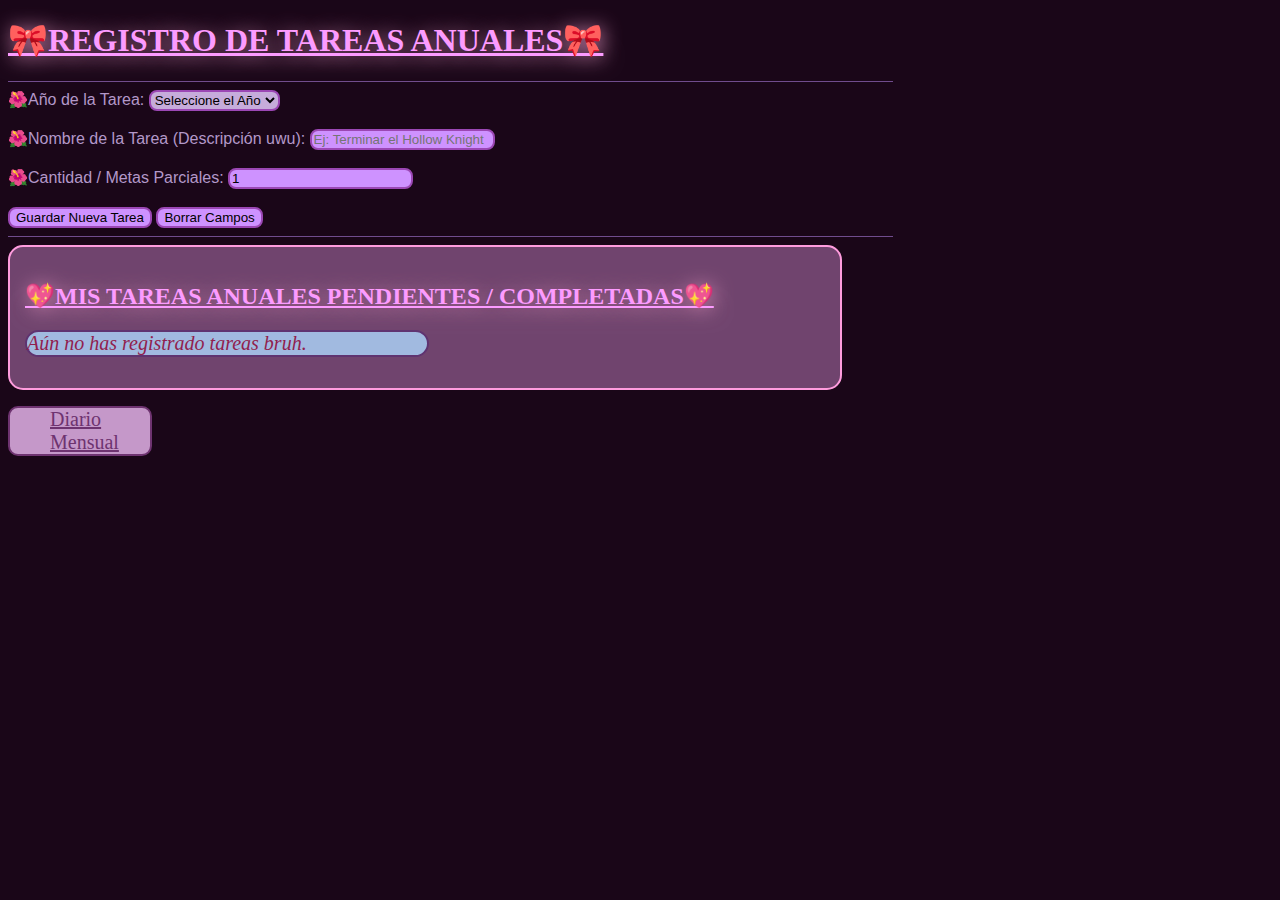
<file: anual.html>
<!DOCTYPE html>
<html lang="es">

<head>
    <meta charset="UTF-8">
    <meta name="viewport" content="width=device-width, initial-scale=1.0">
    <link rel="stylesheet" href="estilo_anual.css">
    <title>Tareas Anuales</title>
</head>

<body>

    <h1>🎀Registro de Tareas Anuales🎀</h1>

    <hr />

    <form id="formulario-anual">

        <label for="anio">🌺Año de la Tarea:</label>
        <select id="anio" name="anio" required>
            <option value="">Seleccione el Año</option>
            <option value="2025">2025</option>
            <option value="2026">2026</option>
            <option value="2027">2027</option>
            <option value="2028">2028</option>
        </select>
        <br /><br />

        <label for="t1">🌺Nombre de la Tarea (Descripción uwu):</label>
        <input type="text" name="t1" id="t1" required placeholder="Ej: Terminar el Hollow Knight" /><br /><br />

        <label for="cant">🌺Cantidad / Metas Parciales:</label>
        <input type="number" id="cant" name="cant" min="1" value="1" /><br /><br />

        <input type="submit" name="datos" value="Guardar Nueva Tarea" />
        <input type="reset" name="borrar" value="Borrar Campos" />

    </form>

    <hr>

    <div id="tareitas">

        <h2>💖Mis Tareas Anuales Pendientes / Completadas💖</h2>
        <ul id="lista-tareas-anuales" style="list-style: none; padding: 0;">
            <li style="color: #666;">Aún no has registrado tareas unu.</li>
        </ul>

        <script src="anual.js"></script>
    </div>

    <nav>
        <ul id="otros">
            <li><a href="diario.html">Diario</a></li>
            <li><a href="mensual.html">Mensual</a></li>
        </ul>
    </nav>
</body>

</html>
</file>
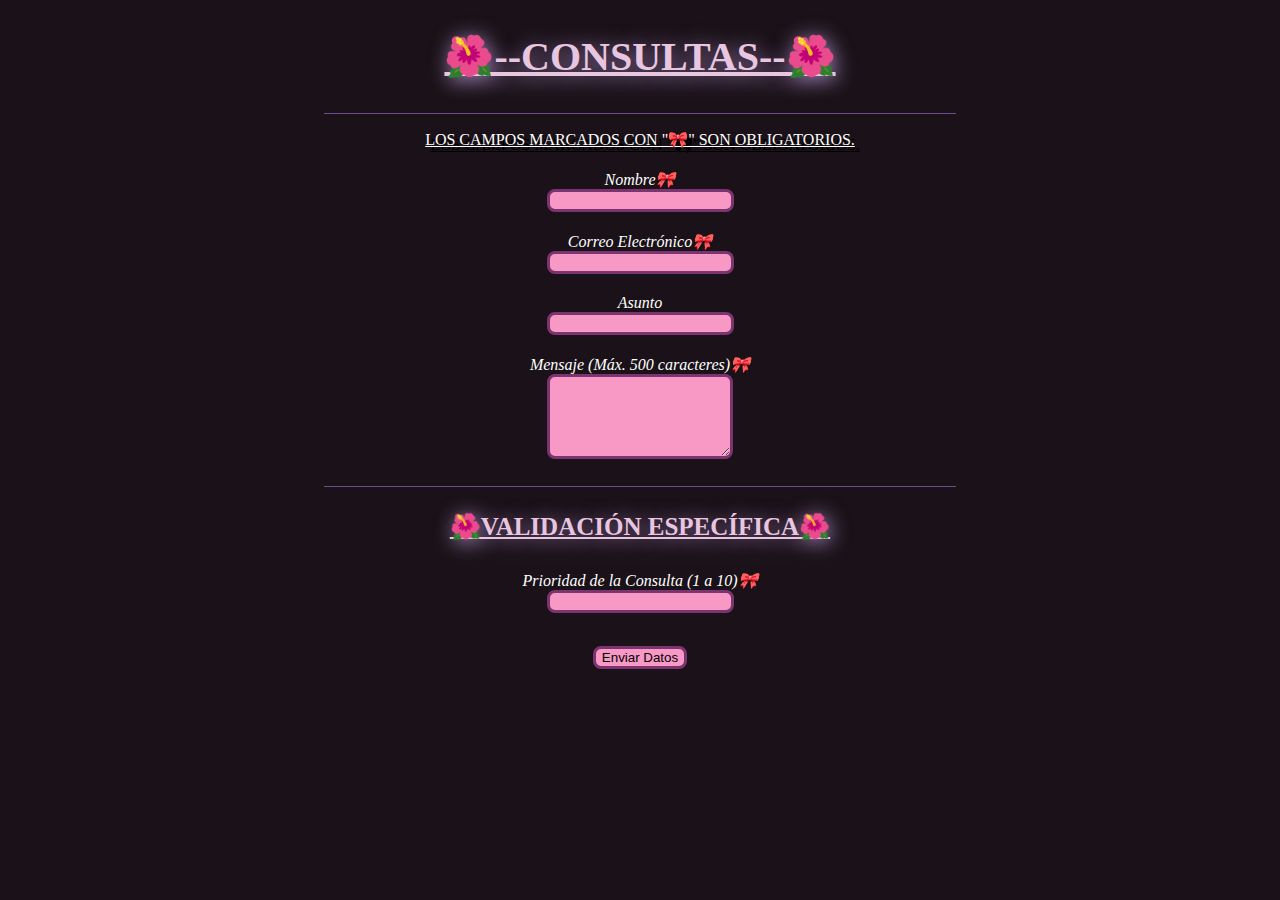
<file: contacto.html>
<!DOCTYPE html>
<html lang="es">
<head>
    <meta charset="UTF-8">
    <meta name="viewport" content="width=device-width, initial-scale=1.0">
    <link rel="stylesheet" href="estilo_contacto.css">
    <title>Contacto</title>
    </head>
<body>
    <main>
        <h2>🌺--Consultas--🌺</h2>
        <hr/>
        <p>Los campos marcados con "🎀" son obligatorios.</p>
        
        <form id="formulario-contacto" novalidate> 
            
            <div>
                <label for="nombre">Nombre🎀</label><br>
                <input type="text" id="nombre" name="nombre" aria-required="true">
                <div class="error-msg" id="error-nombre"></div>
            </div>

            <div>
                <label for="email">Correo Electrónico🎀</label><br>
                <input type="email" id="email" name="email" aria-required="true">
                <div class="error-msg" id="error-email"></div>
            </div>

            <div>
                <label for="asunto">Asunto</label><br>
                <input type="text" id="asunto" name="asunto">
                <div class="error-msg" id="error-asunto"></div>
            </div>

            <div>
                <label for="mensaje">Mensaje (Máx. 500 caracteres)🎀</label><br>
                <textarea id="mensaje" name="mensaje" rows="5" maxlength="500" aria-required="true"></textarea>
                <div class="error-msg" id="error-mensaje"></div>
            </div>

            <hr>
            <h3>🌺Validación Específica🌺</h3>
            
            <div>
                <label for="prioridad-consulta">Prioridad de la Consulta (1 a 10)🎀</label><br>
                <input type="number" id="prioridad-consulta" name="prioridad-consulta" aria-required="true">
                <div class="error-msg" id="error-prioridad-consulta"></div>
            </div>
        <br/>
            <button type="submit">Enviar Datos</button>
        </form>
    </main>

    <script src="contacto.js"></script>
</body>
</html>
</file>
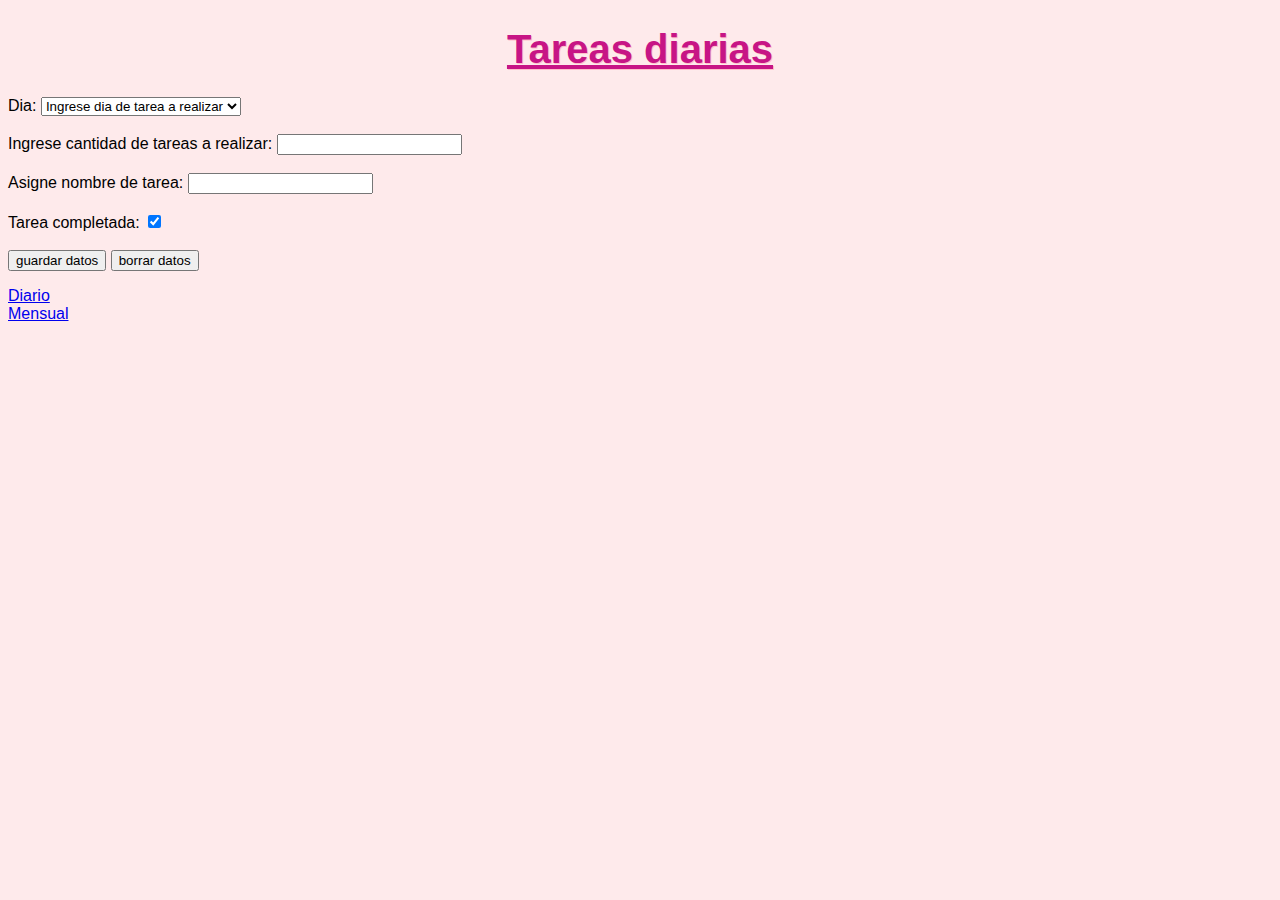
<file: diario.html>
<!DOCTYPE html>
<html lang="es">
<head>
<meta charset="UTF-8">
<meta name="viewport" content="width=device-width, initial-scale=1.0">
<link rel="stylesheet" href="style.css">
<title></title>
</head>

<body>

<h1>Tareas diarias</h1>

<form action="#">

<label for="dia">Dia:</label>  

<select id="dia" name="dia">

<option value="">Ingrese dia de tarea a realizar</option> 

<option value="1">1</option>
<option value="2">2</option>
<option value="3">3</option>
<option value="4">4</option>
<option value="5">5</option>
<option value="6">6</option>
<option value="7">7</option>
<option value="8">8</option>
<option value="9">9</option>
<option value="10">10</option>
<option value="11">11</option>
<option value="12">12</option>
<option value="13">13</option>
<option value="14">14</option>
<option value="14">14</option>
<option value="15">15</option>
<option value="16">16</option>
<option value="17">17</option>
<option value="18">18</option>
<option value="19">19</option>
<option value="20">20</option>
<option value="21">21</option>
<option value="22">22</option>
<option value="23">23</option>
<option value="24">24</option>
<option value="25">25</option>
<option value="26">26</option>
<option value="27">27</option>
<option value="28">28</option>
<option value="29">29</option>
<option value="30">30</option>
<option value="31">31</option>
</select>

 <br/><br/>
<label for="cant">Ingrese cantidad de tareas a realizar:</label>
<input type="number" id="cant" name="cant"/><br/><br/>

<label for="t1">Asigne nombre de tarea:</label>
<input type="text" name="t1" id="t1"/><br/><br/>

<label for="ta">Tarea completada:</label>
<input type="checkbox" name="ta" id="ta" checked="checked" /><br/><br/>

<input type="submit" name="datos" value="guardar datos"/>
<input type="reset" name="borrar" value="borrar datos"/>

</form>

<script src="diario.js"></script>

<nav>
    <ul>
<li><a href="anual.html">Diario</a></li>
<li><a href="mensual.html">Mensual</a></li>
    </ul>
</nav>
</body>

</html>
</file>
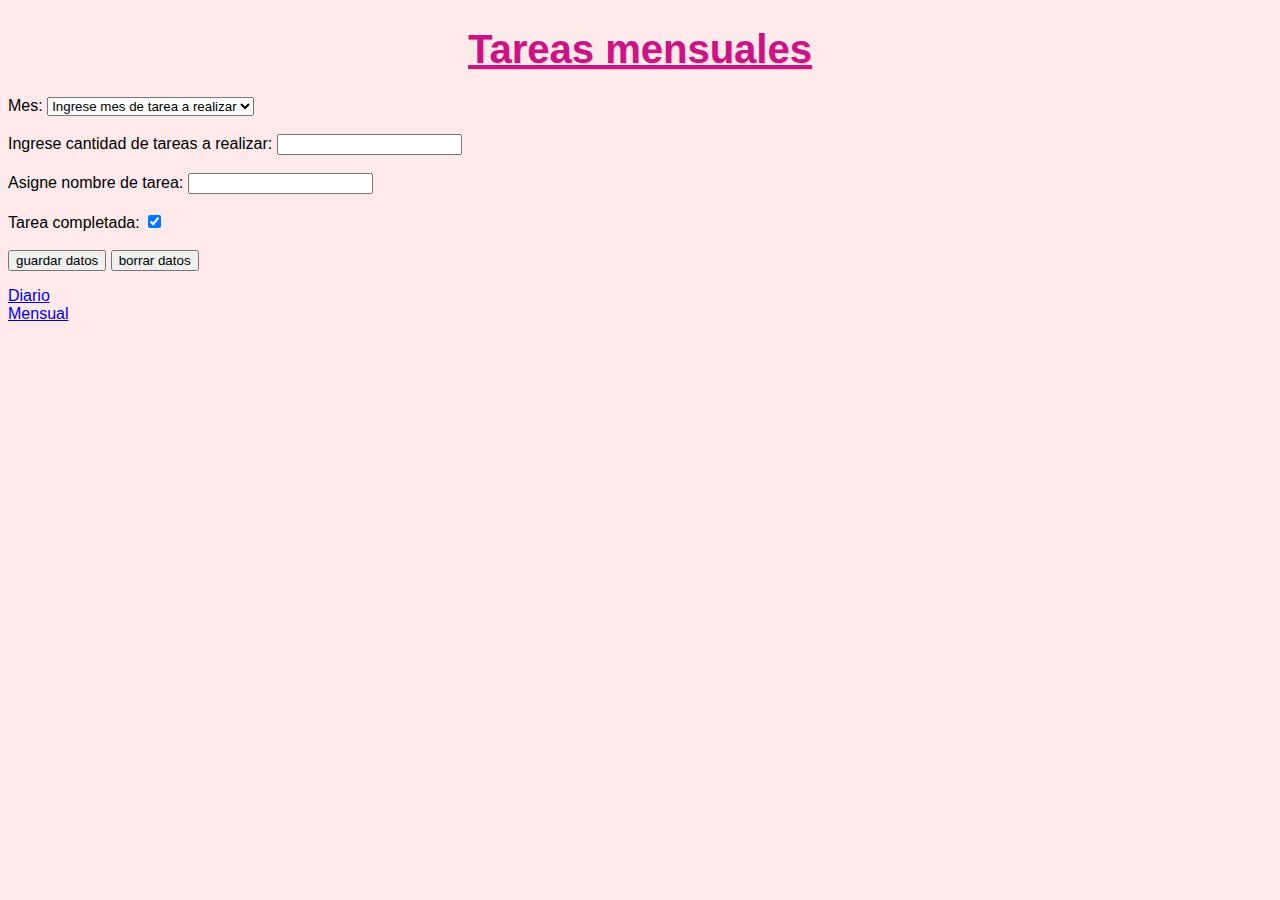
<file: mensual.html>
<!DOCTYPE html>
<html lang="es">
<head>
<meta charset="UTF-8">
<meta name="viewport" content="width=device-width, initial-scale=1.0">
<link rel="stylesheet" href="style.css">
<title></title>
</head>

<body>

<h1>Tareas mensuales</h1>

<form action="#">

<label for="mes">Mes:</label>  

<select id="mes" name="mes">
    <option value="">Ingrese mes de tarea a realizar</option>
    <option value="Enero">Enero</option>
    <option value="Febrero">Febrero</option>
    <option value="Marzo">Marzo</option>
    <option value="Abril">Abril</option>
    <option value="Mayo">Mayo</option>
    <option value="Junio">Junio</option>
    <option value="Julio">Julio</option>
    <option value="Agosto">Agosto</option>
    <option value="Septiembre">Septiembre</option>
    <option value="Octubre">Octubre</option>
    <option value="Noviembre">Noviembre</option>
    <option value="Diciembre">Diciembre</option>
</select>

 <br/><br/>
<label for="cant">Ingrese cantidad de tareas a realizar:</label>
<input type="number" id="cant" name="cant"/><br/><br/>

<label for="t1">Asigne nombre de tarea:</label>
<input type="text" name="t1" id="t1"/><br/><br/>

<label for="ta">Tarea completada:</label>
<input type="checkbox" name="ta" id="ta" checked="checked" /><br/><br/>

<input type="submit" name="datos" value="guardar datos"/>
<input type="reset" name="borrar" value="borrar datos"/>

</form>

<script src="mensual.js"></script>

<nav>
    <ul>
<li><a href="diario.html">Diario</a></li>
<li><a href="anual.html">Mensual</a></li>
    </ul>
</nav>
</file>
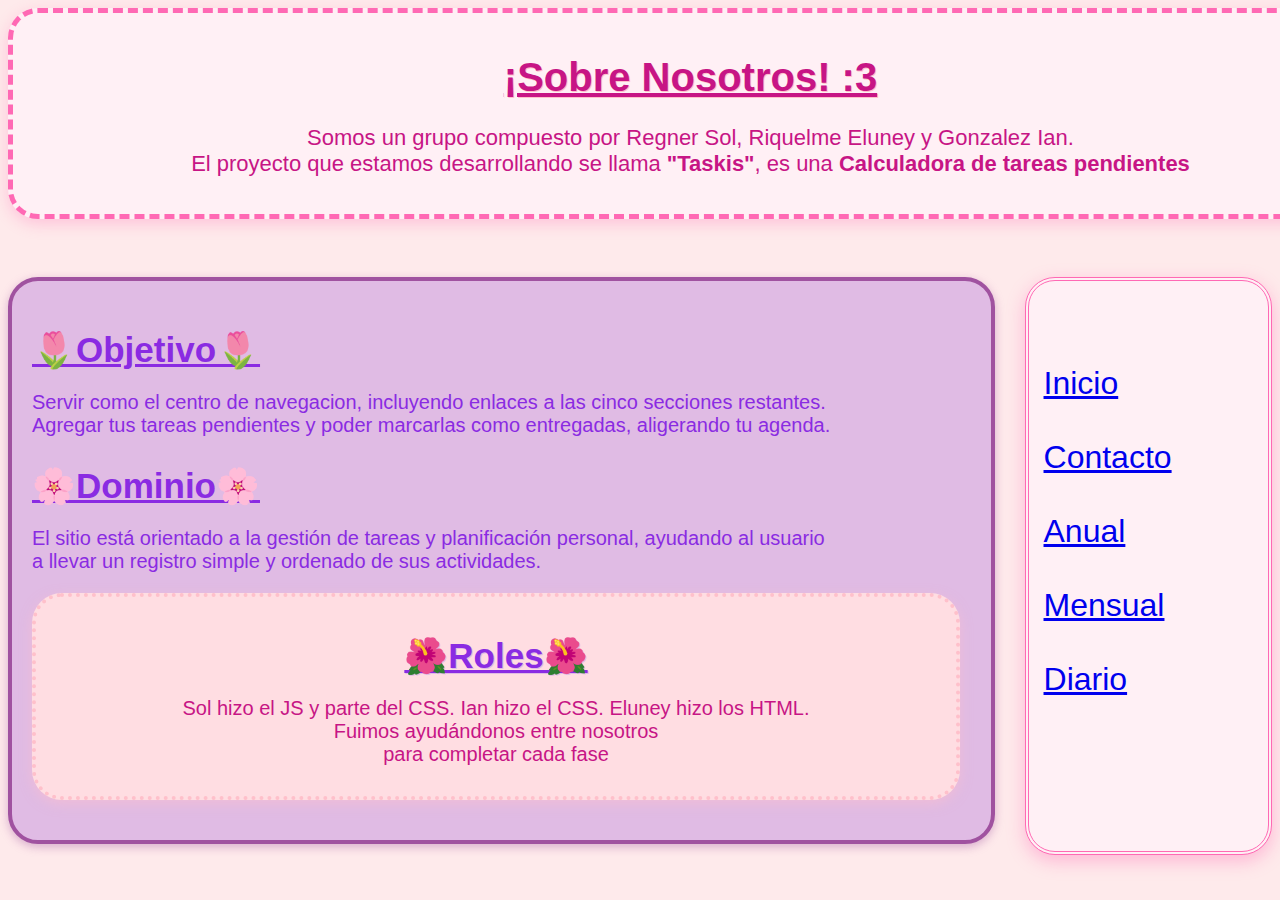
<file: Sobre_nosotros.html>
<html>

<head>

    <title>Sobre Nosotros</title>
    <link rel="stylesheet" href="style.css">
</head>

<body>

    <div id="nosotros">
        <h1>¡Sobre Nosotros! :3</h1>
        <p>Somos un grupo compuesto por Regner Sol, Riquelme Eluney y Gonzalez Ian. <br />
            El proyecto que estamos desarrollando se llama <strong>"Taskis"</strong>, es una <strong>Calculadora de
                tareas pendientes</strong>
        </p>
    </div>
    <br />

    <div id="general">

        <div id="info">
            <ul id="todo">
                <li>
                    <h2>🌷Objetivo🌷</h2>
                </li>
                <p>Servir como el centro de navegacion, incluyendo enlaces a las cinco secciones restantes.<br />
                    Agregar tus tareas pendientes y poder marcarlas como entregadas, aligerando tu agenda.
                </p>

                <li>
                    <h2>🌸Dominio🌸</h2>
                </li>
                <p>El sitio está orientado a la gestión de tareas y planificación personal, ayudando al usuario <br />
                    a llevar un registro simple y ordenado de sus actividades.
                </p>

                <div id="roles">
                    <li>
                        <h2>🌺Roles🌺</h2>
                    </li>
                    <p>Sol hizo el JS y parte del CSS. Ian hizo el CSS. Eluney hizo los HTML.<br />
                        Fuimos ayudándonos entre
                        nosotros<br />
                        para completar cada fase
                    </p>
                </div>
            </ul>
        </div>

        <div id="sitios">
            <ul><br />
                <li><a href="index.html">Inicio</a></li><br/>
                <li><a href="contacto.html">Contacto</a></li><br/>
                <li><a href="anual.html">Anual</a></li><br/>
                <li><a href="mensual.html">Mensual</a></li><br/>
                <li><a href="diario.html">Diario</a></li><br/>
            </ul>
        </div>
    </div>
</body>

</html>
</file>
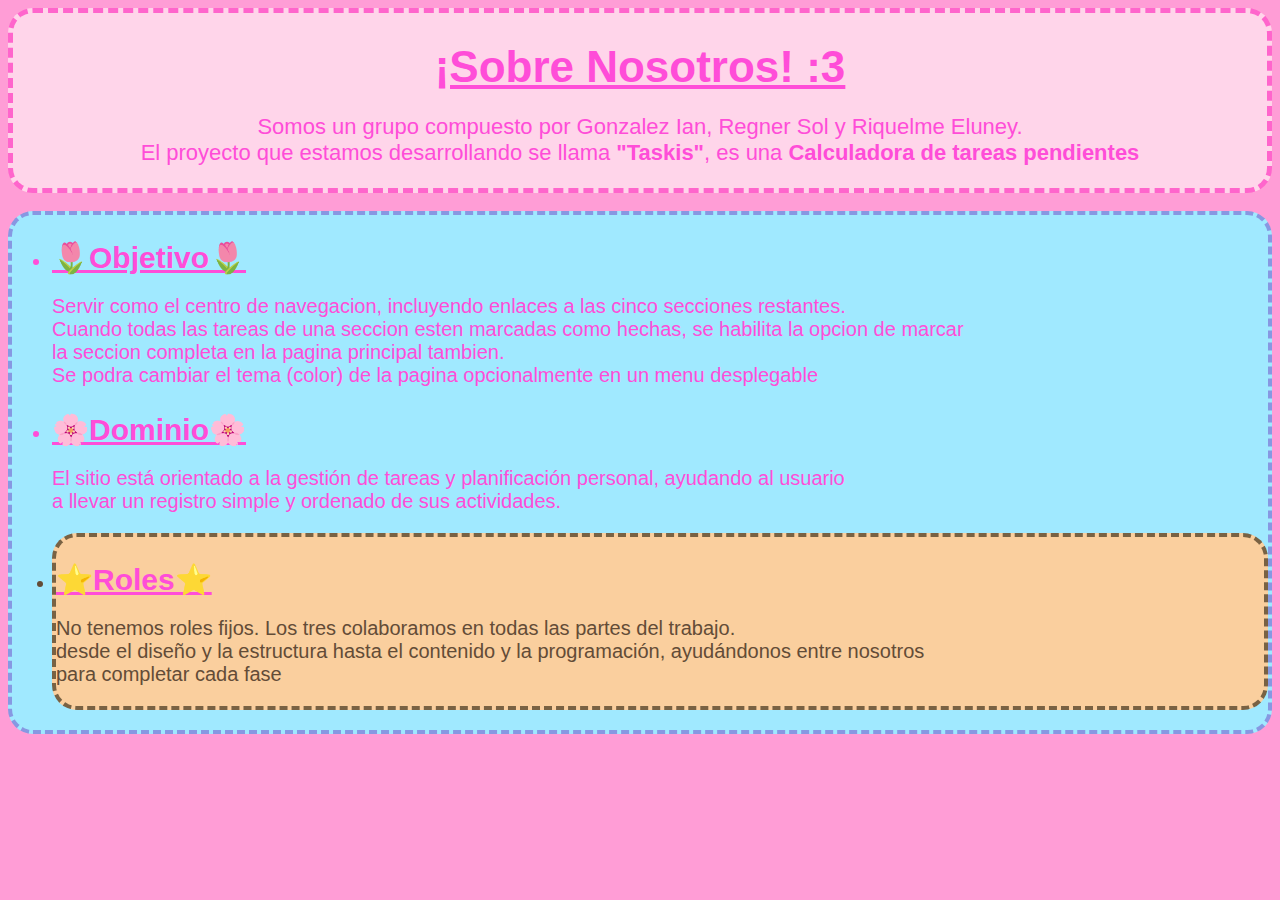
<file: Ian_Gonzalez/Sobre_nosotros.html>
<html>

<head>

    <title>Sobre Nosotros</title>
    <link rel="stylesheet" href="style.css">
</head>

<body>  
    <div id="nosotros">
    <h1>¡Sobre Nosotros! :3</h1>
    <p>Somos un grupo compuesto por Gonzalez Ian, Regner Sol y Riquelme Eluney. <br />
    El proyecto que estamos desarrollando se llama <strong>"Taskis"</strong>, es una <strong>Calculadora de tareas pendientes</strong>
    </p>
    </div><br />

    <div id="info">
        <ul>
            <li><h2>🌷Objetivo🌷</h2></li>
            <p>Servir como el centro de navegacion, incluyendo enlaces a las cinco secciones restantes.<br />
            Cuando todas las tareas de una seccion esten marcadas como hechas, se habilita la opcion de marcar <br />
            la seccion completa en la pagina principal tambien. <br />
            Se podra cambiar el tema (color) de la pagina opcionalmente en un menu desplegable
            </p>

            <li><h2>🌸Dominio🌸</h2></li>
            <p>El sitio está orientado a la gestión de tareas y planificación personal, ayudando al usuario <br />
            a llevar un registro simple y ordenado de sus actividades.
            </p>

            <div id="roles">
            <li><h2>⭐Roles⭐</h2></li>
            <p>No tenemos roles fijos. Los tres colaboramos en todas las partes del trabajo.<br />
            desde el diseño y la estructura hasta el contenido y la programación, ayudándonos entre nosotros<br />
            para completar cada fase
            </p>
            </div>
        </ul>
    </div>
</body>

</html>
</file>
<file: estilo_anual.css>
body {
    background-color: rgb(26, 6, 24);
}

hr {
    border: none;
    height: 1px;
    width: 70%;
    background-color: #704c8d;
    margin-left: 0;
}

h1 {
    text-transform:uppercase;
    text-decoration: underline;
    color:#fc9bff;
    text-shadow: 2px 2px 20px #c780a9;
}

h2 {
    text-transform:uppercase;
    color:#fc9bff;
    text-decoration: underline;
    text-shadow: 2px 2px 20px #c780a9;
}

form {
    color:#b398c9;
    font-family:'Segoe UI', Tahoma, Geneva, Verdana, sans-serif;
}

input[type="submit"],
input[type="reset"],
input[type="text"],
input[type="number"]{
    background-color: #ce92ff;
    border-radius: 8px;
    border: 2px solid #9b47b4;
}

select {
    background-color: #c6acdb;
    border-radius: 8px;
    border: 2px solid #9b47b4;
}

#tareitas{
    border: 2px solid rgb(255, 156, 222);
    border-radius: 15px;
    background-color: rgb(112, 68, 110);
    padding: 15px;
    width: 800px;
}

#lista-tareas-anuales {
    background-color:rgb(161, 186, 224);
    border-radius: 15px;
    border: 2px solid rgb(95, 51, 112);
    font-style: italic;
    width:400px;
    text-align:left;
}

.completada {
    color: #513866 !important;
    background-color: rgb(187, 126, 202) !important;
    text-decoration: line-through !important;
    border-radius: 15px;
    font-style: normal;
    font-weight: bold;
    text-align:left;
}

li {
    list-style: none;
    font-size: 20px;
}

a {
    color: rgb(110, 51, 112);
}

#otros {
    background-color: #c598c9;
    border: 2px solid rgb(110, 51, 112);
    border-radius: 10px;
    width: 100px;
}
</file>
<file: estilo_contacto.css>
body {
    background-color: rgb(26, 18, 24);
}

h2 {
    color: rgb(233, 198, 224);
    font-weight: bold;
    font-size:40px;
    text-transform:uppercase;
    text-decoration: underline;
    text-shadow: 2px 2px 20px #9c7fb4;
    text-align:center;
}

h3 {
    color: rgb(233, 198, 224);
    font-size: 25px;
    text-shadow: 2px 2px 20px #9c7fb4;
    text-transform:uppercase;
    text-decoration: underline;
}

hr {
    border: none;
    height: 1px;
    width: 50%; 
    background-color: #704c8d;
}

div {
    color: white;
    padding: 5px;
    font-style: italic;
}

p {
    color: white;
    text-decoration: underline;
    text-align:center;
    text-transform:uppercase;
    text-shadow: 5px 5px 0px #000000;
}

form {
    text-align:center;
}

input[type="text"],
input[type="email"],
input[type="submit"]{
    background-color: rgb(248, 152, 197);
    border-radius: 8px;
    border: 3px solid rgb(122, 52, 111);
}

button {
    background-color: rgb(248, 152, 197);
    border-radius: 8px;
    border: 3px solid rgb(122, 52, 111);
}

textarea {
    background-color: rgb(248, 152, 197);
    border-radius: 8px;
    border: 3px solid rgb(122, 52, 111);
}

#prioridad-consulta {
        background-color: rgb(248, 152, 197);
    border-radius: 8px;
    border: 3px solid rgb(122, 52, 111)
}
</file>
<file: style.css>
#nosotros {
    color: #C71585;
    font-family: 'Comic Sans MS', cursive, sans-serif;
    background: #FFF0F5;
    border: 5px dashed #FF69B4;
    border-radius: 30px;
    text-align: center;
    font-size: 22px;
    width: 1325px;
    padding: 15px;
    box-shadow: 0 5px 15px rgba(255, 105, 180, 0.3);
}

#info {
    font-family: 'Comic Sans MS', cursive, sans-serif;
    font-size: 20px;
    color: #8A2BE2;
    background: #E0BBE4;
    border: 4px solid #A052A0;
    border-radius: 30px;
    width: 1120px;
    padding: 20px;
    box-shadow: 0 3px 10px rgba(160, 82, 160, 0.4);
}

#roles {
    background: #FFDDE2;
    border: 4px dotted #FFC0CB;
    border-radius: 30px;
    color: #C71585;
    width: 900px;
    text-align: center;
    padding: 10px;
    box-shadow: 0 4px 12px rgba(255, 192, 203, 0.5);
}

#sitios {
    font-family: 'Comic Sans MS', cursive, sans-serif;
    font-size: 32px;
    border: 4px double #FF69B4;
    border-radius: 30px;
    background: #FFF0F5;
    color: #C71585;
    width: 250px;
    height: 540px;
    padding: 15px;
    box-shadow: 0 6px 18px rgba(255, 105, 180, 0.4);
}

#general {
    display: flex;
    justify-content: center;
    align-items: flex-start;
    gap: 30px;
    margin-top: 40px;
}

body {
    background-color: #FEEAEB;
    font-family: 'Segoe UI', Tahoma, Geneva, Verdana, sans-serif;
}

h1 {
    margin-bottom: 25px;
    text-align: center;
    text-decoration: underline;
    color: #C71585;
    text-shadow: 1px 1px #FFC0CB;
    font-size: 40px;
}

h2 {
    color: #8A2BE2;
    margin-bottom: 15px;
    font-size: 35px;
    text-decoration: underline;
    text-shadow: 1px 1px #E0BBE4;
}

ul {
    list-style: none;
    padding: 0;
}
</file>
<file: Ian_Gonzalez/style.css>
#nosotros {
  color: #ff4dd8;
  font-family: 'comic Sans MS', sans-serif;
  background: rgb(255, 213, 234);
  border: 5px dashed rgb(255, 101, 204);
  border-radius: 25px;
  text-align: center;
  font-size: 22px;
}

#info {
  font-family: 'comic Sans MS', sans-serif;
  font-size: 20px;
  color: #ff4dd8;
  background: rgb(160, 233, 255);
  border: 4px dashed rgb(135, 152, 226);
  border-radius: 25px;
}

#roles {
  background: rgb(250, 207, 158);
  border: 4px dashed rgb(121, 98, 67);
  border-radius: 25px;
  color: #634c37;
}

body {
  background-color: rgb(255, 157, 214);
  font-family: Arial, Helvetica, sans-serif;
}

h1 {
  margin-bottom: 15px;
  text-align: center;
  text-decoration: underline;
}

h2 {
  color: #ff4dd8;
  margin-bottom: 10px;
  font-size: 30px;
  text-decoration: underline;
}
</file>
